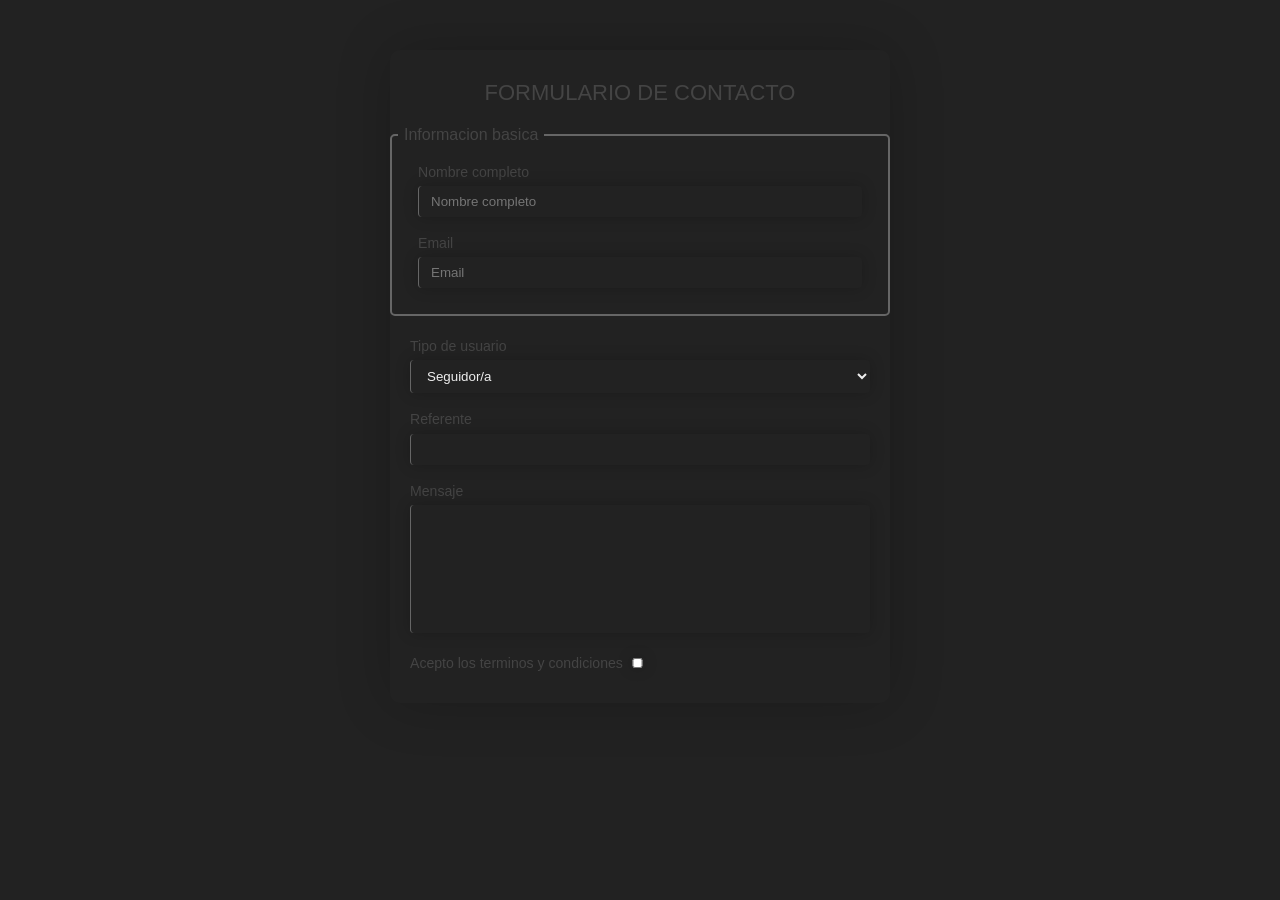
<file: web/index.html>
<!DOCTYPE html>
<!--
Este codigo se creo en la parte del video 5:57:00 al 06:44:00 y trata sobre formularios 
como por ejemplo como agregar labels, inputs, texareas etc...
-->
<html>
    <head>
        <title>Textarea</title>
        <meta charset="UTF-8">
        <meta name="viewport" content="width=device-width, initial-scale=1.0">
        <link href="Css/stylesTextArea.css" rel="stylesheet" type="text/css"/>

    </head>
    <body>

        <form>
            <h2>
                Formulario de contacto
            </h2> 




            <!-- SIMPLE INPUTS -->

            <fieldset>
                <legend>Informacion basica</legend>
            <div class="form_input">
                <label for="nombre">Nombre completo</label>
                <input type="text" placeholder="Nombre completo" id="nombre">

            </div>
            <div class="form_input">
                <label for="email" >Email</label>
                <input type="email" placeholder="Email" id="email">

            </div>
            
            </fieldset>

            <!-- SELECT Y OPTIONS -->


            <div class="form_input">
                <label>Tipo de usuario

                    <select name="type-of-user">
                        <option value="user1">Seguidor/a</option>
                        <option value="user2">Empresa</option>
                        <option value="user3">Otros</option>

                    </select>
                </label>
            </div>


            <!-- DATALIST Y OPTION -->
            <div class="form_input">
                <label>Referente

                    <input list="referente" name="referente">   
                    <datalist id="referente" >
                        <option value="Soy Dalto"></option>
                        <option value="Una empresa"></option>
                        <option value="Un amigo"></option>

                        </datalist>
                </label>
            </div>


            <!-- TEXTAREA -->


            <div class="form_input">
                <label for="mensaje" >Mensaje</label>
                <textarea rows="8" placeholder="Deja tu mensaje" id="mensaje">           
                </textarea>    
            </div>

            <!-- CECKBOX -->


            <div class="form_input">

                <label>Acepto los terminos y condiciones

                    <input type="checkbox" class="checkbox">

                </label>

            </div>




        </form>
    </body>
</html>
</file>
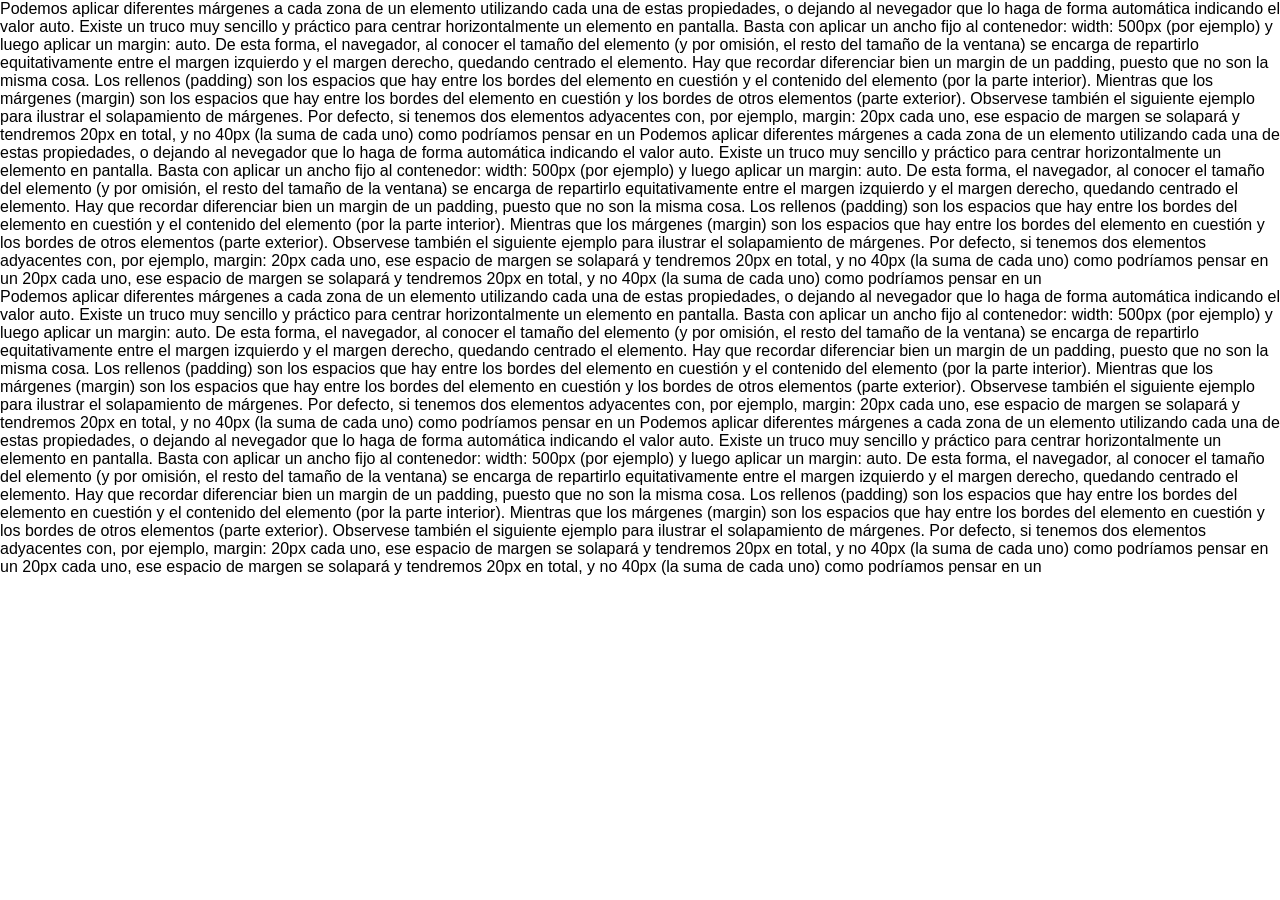
<file: web/indexBackground.html>
<!DOCTYPE html>
<!--
Click nbfs://nbhost/SystemFileSystem/Templates/Licenses/license-default.txt to change this license
Click nbfs://nbhost/SystemFileSystem/Templates/JSP_Servlet/Html.html to edit this template
-->
<html>
    <head>
        <title>TODO supply a title</title>
        <meta charset="UTF-8">
        <meta name="viewport" content="width=device-width, initial-scale=1.0">
        <link href="Css/stylesFondos.css" rel="stylesheet" type="text/css"/>
    </head>
    <body>
        
        Podemos aplicar diferentes márgenes a cada zona de un elemento utilizando cada una de estas propiedades, o dejando al nevegador que lo haga de forma automática indicando el valor auto.

Existe un truco muy sencillo y práctico para centrar horizontalmente un elemento en pantalla. Basta con aplicar un ancho fijo al contenedor: width: 500px (por ejemplo) y luego aplicar un margin: auto. De esta forma, el navegador, al conocer el tamaño del elemento (y por omisión, el resto del tamaño de la ventana) se encarga de repartirlo equitativamente entre el margen izquierdo y el margen derecho, quedando centrado el elemento.

    Hay que recordar diferenciar bien un margin de un padding, puesto que no son la misma cosa. Los rellenos (padding) son los espacios que hay entre los bordes del elemento en cuestión y el contenido del elemento (por la parte interior). Mientras que los márgenes (margin) son los espacios que hay entre los bordes del elemento en cuestión y los bordes de otros elementos (parte exterior).

Observese también el siguiente ejemplo para ilustrar el solapamiento de márgenes. Por defecto, si tenemos dos elementos adyacentes con, por ejemplo, margin: 20px cada uno, ese espacio de margen se solapará y tendremos 20px en total, y no 40px (la suma de cada uno) como podríamos pensar en un     
     
                
       Podemos aplicar diferentes márgenes a cada zona de un elemento utilizando cada una de estas propiedades, o dejando al nevegador que lo haga de forma automática indicando el valor auto.

Existe un truco muy sencillo y práctico para centrar horizontalmente un elemento en pantalla. Basta con aplicar un ancho fijo al contenedor: width: 500px (por ejemplo) y luego aplicar un margin: auto. De esta forma, el navegador, al conocer el tamaño del elemento (y por omisión, el resto del tamaño de la ventana) se encarga de repartirlo equitativamente entre el margen izquierdo y el margen derecho, quedando centrado el elemento.

    Hay que recordar diferenciar bien un margin de un padding, puesto que no son la misma cosa. Los rellenos (padding) son los espacios que hay entre los bordes del elemento en cuestión y el contenido del elemento (por la parte interior). Mientras que los márgenes (margin) son los espacios que hay entre los bordes del elemento en cuestión y los bordes de otros elementos (parte exterior).

Observese también el siguiente ejemplo para ilustrar el solapamiento de márgenes. Por defecto, si tenemos dos elementos adyacentes con, por ejemplo, margin: 20px cada uno, ese espacio de margen se solapará y tendremos 20px en total, y no 40px (la suma de cada uno) como podríamos pensar en un     
      
     20px cada uno, ese espacio de margen se solapará y tendremos 20px en total, y no 40px (la suma de cada uno) como podríamos pensar en un   
    
        <div class="box">
            
                  
       
     
     
        </div>
        
        Podemos aplicar diferentes márgenes a cada zona de un elemento utilizando cada una de estas propiedades, o dejando al nevegador que lo haga de forma automática indicando el valor auto.

Existe un truco muy sencillo y práctico para centrar horizontalmente un elemento en pantalla. Basta con aplicar un ancho fijo al contenedor: width: 500px (por ejemplo) y luego aplicar un margin: auto. De esta forma, el navegador, al conocer el tamaño del elemento (y por omisión, el resto del tamaño de la ventana) se encarga de repartirlo equitativamente entre el margen izquierdo y el margen derecho, quedando centrado el elemento.

    Hay que recordar diferenciar bien un margin de un padding, puesto que no son la misma cosa. Los rellenos (padding) son los espacios que hay entre los bordes del elemento en cuestión y el contenido del elemento (por la parte interior). Mientras que los márgenes (margin) son los espacios que hay entre los bordes del elemento en cuestión y los bordes de otros elementos (parte exterior).

Observese también el siguiente ejemplo para ilustrar el solapamiento de márgenes. Por defecto, si tenemos dos elementos adyacentes con, por ejemplo, margin: 20px cada uno, ese espacio de margen se solapará y tendremos 20px en total, y no 40px (la suma de cada uno) como podríamos pensar en un     
     
                
       Podemos aplicar diferentes márgenes a cada zona de un elemento utilizando cada una de estas propiedades, o dejando al nevegador que lo haga de forma automática indicando el valor auto.

Existe un truco muy sencillo y práctico para centrar horizontalmente un elemento en pantalla. Basta con aplicar un ancho fijo al contenedor: width: 500px (por ejemplo) y luego aplicar un margin: auto. De esta forma, el navegador, al conocer el tamaño del elemento (y por omisión, el resto del tamaño de la ventana) se encarga de repartirlo equitativamente entre el margen izquierdo y el margen derecho, quedando centrado el elemento.

    Hay que recordar diferenciar bien un margin de un padding, puesto que no son la misma cosa. Los rellenos (padding) son los espacios que hay entre los bordes del elemento en cuestión y el contenido del elemento (por la parte interior). Mientras que los márgenes (margin) son los espacios que hay entre los bordes del elemento en cuestión y los bordes de otros elementos (parte exterior).

Observese también el siguiente ejemplo para ilustrar el solapamiento de márgenes. Por defecto, si tenemos dos elementos adyacentes con, por ejemplo, margin: 20px cada uno, ese espacio de margen se solapará y tendremos 20px en total, y no 40px (la suma de cada uno) como podríamos pensar en un     
      
    
        20px cada uno, ese espacio de margen se solapará y tendremos 20px en total, y no 40px (la suma de cada uno) como podríamos pensar en un   

    </body>
   
</html>
</file>
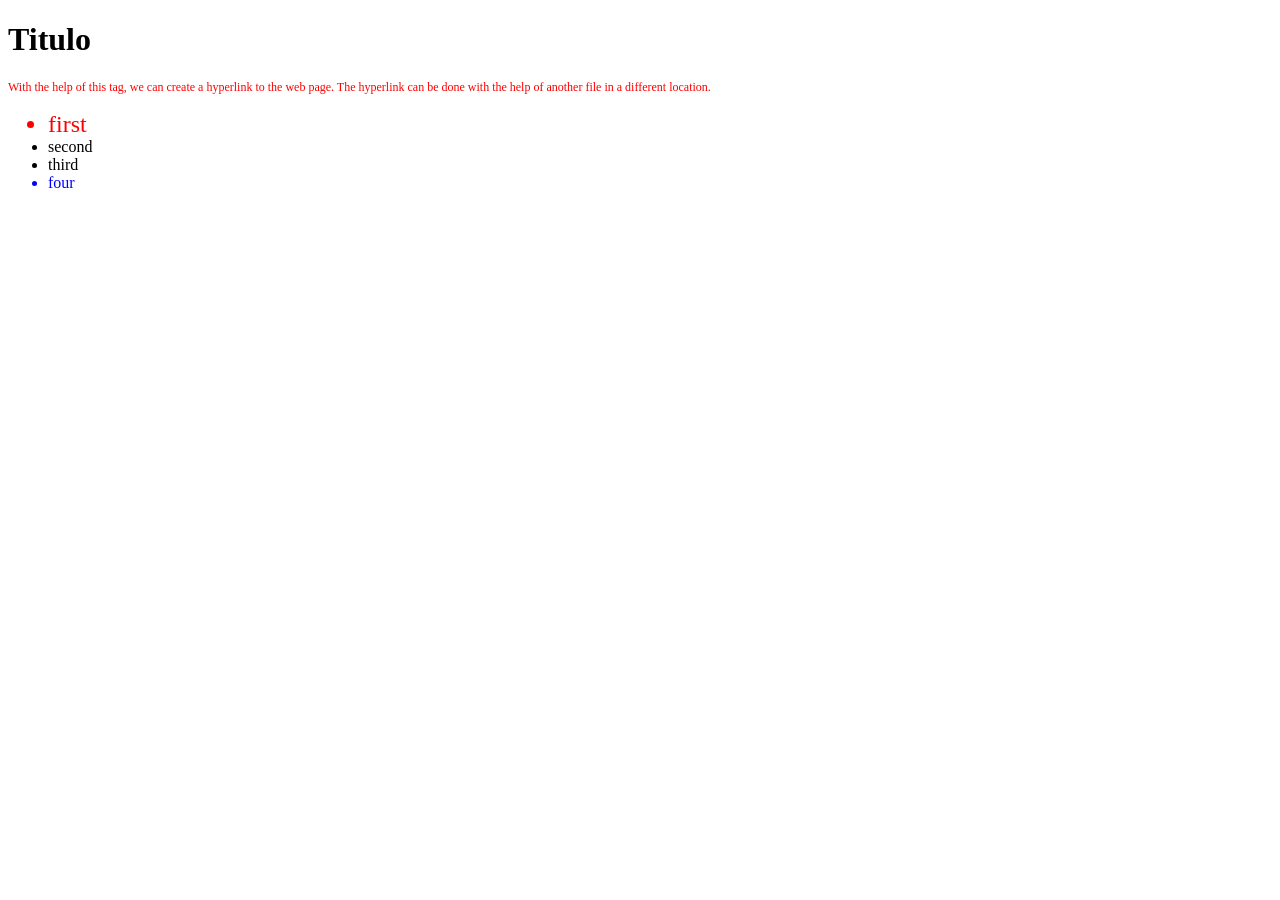
<file: web/indexCssClassId.html>
<!DOCTYPE html>
<!--
Este codigo se explica en la parte 01:56:00 del video y habla sobre los CSS y como se pueden integrar a nuestor 
documento html para darle formato
-->
<html>
    <head>
        <title>Enlazando CSS</title>
        <meta charset="UTF-8">
        <meta name="viewport" content="width=device-width, initial-scale=1.0">
        <link rel="stylesheet" href="Css/styles.css"> 
    </head>
    
        <h1>Titulo</h1>
        <p > 

            With the help of this tag, we can create a hyperlink to the web page. 
            The hyperlink can be done with the help of another file in a different
            location.
        </p>
        
        <ul>
            <!-- En esta parte podemos vemos como podemos dar formato por clase(.) y por id(#) y  -->
            <li class="faltante">first</li>
            <li>second</li>
            <li>third</li>
            <li id='ingediente_secreto'>four</li>
        </ul>

        
        
    
</html>
</file>
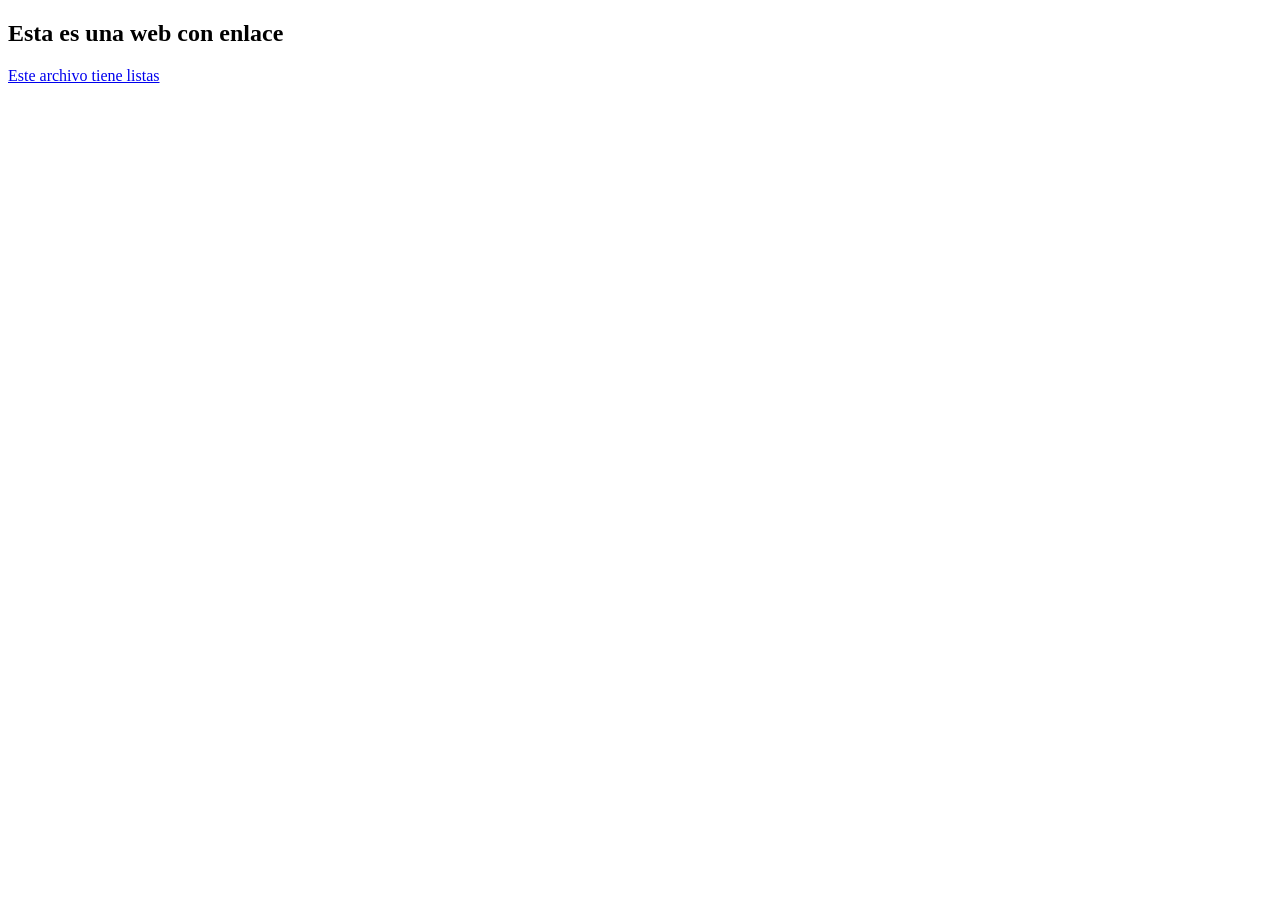
<file: web/indexEnlaces.html>
<!DOCTYPE html>
<!--
Este archivo trata sobre los enlaces  o la etiqueta <a> que crea a un enalce, ademas 
se trato atributos que pueden tener la etiqueta, en este caso href, target y title
Este codigo se trata en la 1:20 hrs del video
-->
<html>
    <head>
        <title>TODO supply a title</title>
        <meta charset="UTF-8">
        <meta name="viewport" content="width=device-width, initial-scale=1.0">
    </head>
    <body>
        
        <h2>Esta es una web con enlace</h2>
        <a href="indexListas.html" target="_blank" title="Este enalce utiliza blank">Este archivo tiene listas</a>
        
    </body>
</html>
</file>
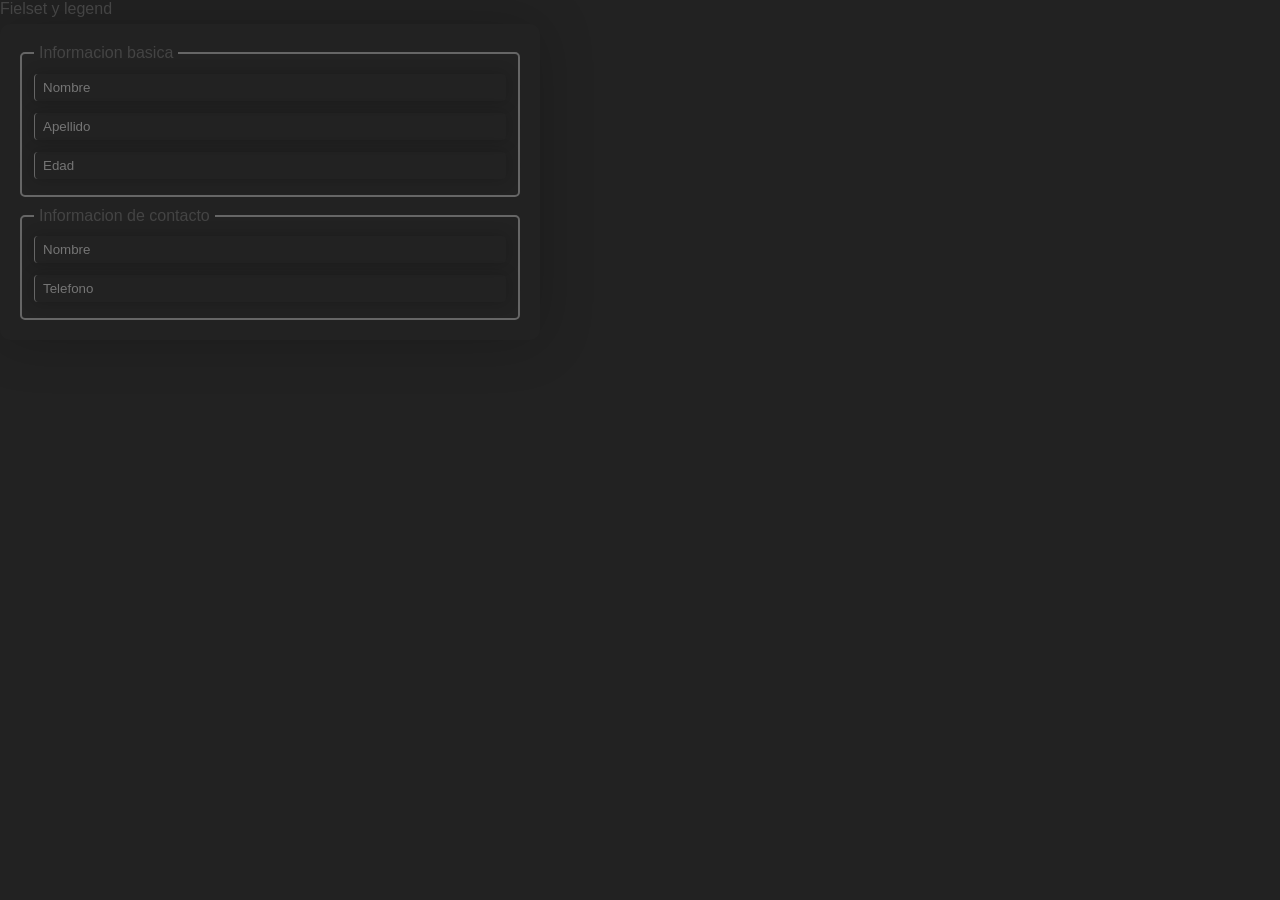
<file: web/indexFieldsets.html>
<!DOCTYPE html>
<!--
Esta parte del codigo
-->
<html>
    <head>
        <title>TODO supply a title</title>
        <meta charset="UTF-8">
        <meta name="viewport" content="width=device-width, initial-scale=1.0">
        <link href="Css/stylesFielset.css" rel="stylesheet" type="text/css"/>
    </head>

    <body>
        <div>Fielset y legend</div>


        <form> 

            <fieldset>
                <legend>Informacion basica</legend>
                <input type="text" placeholder="Nombre">
                <input type="text" placeholder="Apellido">
                <input type="number" placeholder="Edad">
            </fieldset>
            <fieldset>
                <legend>Informacion de contacto</legend>
            <input type="text" placeholder="Nombre">
            <input type="text" placeholder="Telefono">
            </fieldset>
        </form> 


    </body>
</html>
</file>
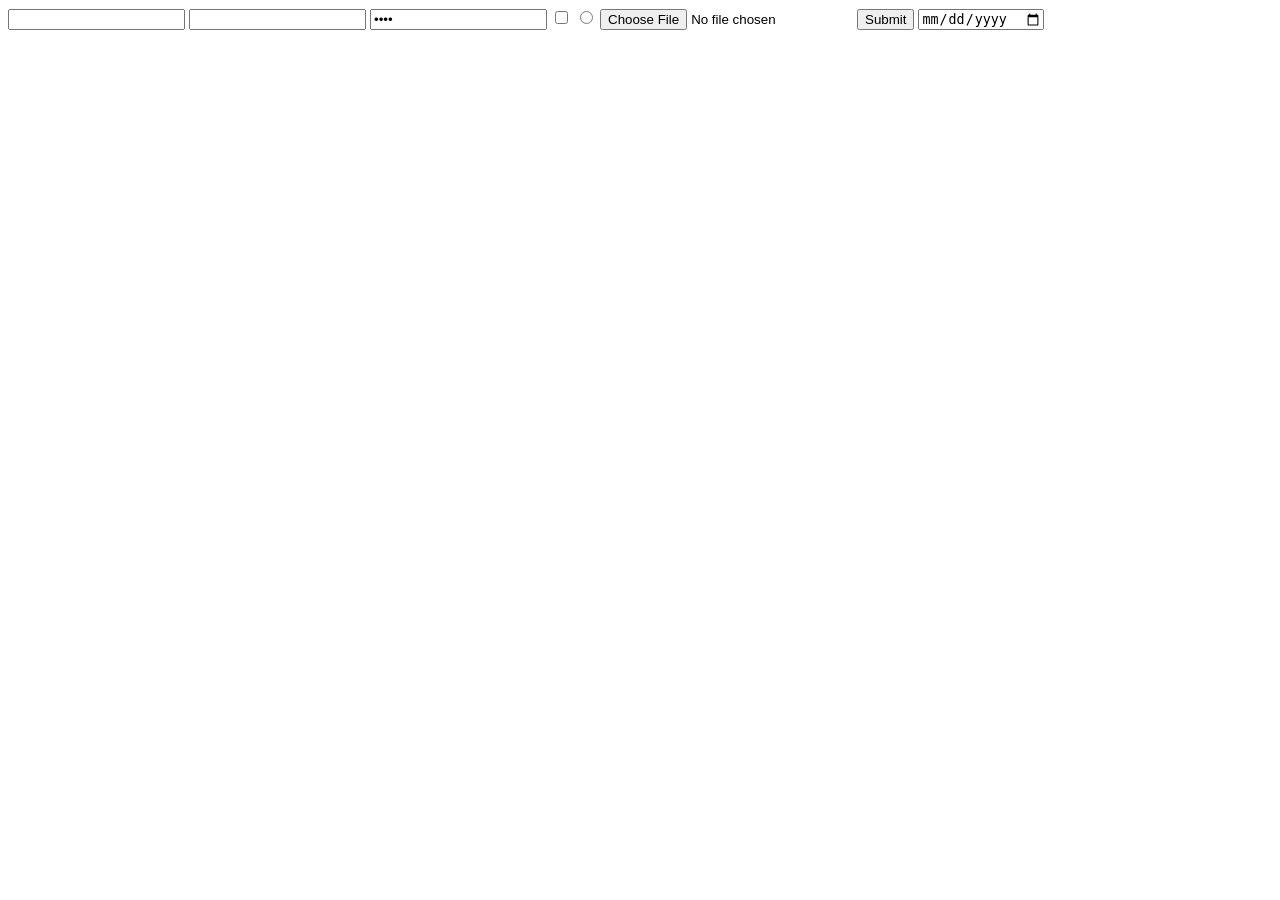
<file: web/indexFormulario.html>
<!DOCTYPE html>
<!--
Este codigo explica los formularios y esta en la tiempo 1:43:00 del video
Explica como podemos insertar formularios o la etiquea form y sus diferentes elementos que esta puede contener etiqueta input
Cada etiqueta puede tener atributos:
type: elige el tipo de elemento
name: se asiga el nombre, como si fuera una variable
minlegth: el minimo de caracteres que se deben ingresar
required: para hacer que se tenga que ingresar algo en el campo
placeholder: para escribir un texto que indique algo en el elemento
velue:indicar el valor que contiene
-->
<html>
    <head>
        <title>Formularios en HTML</title>
        <meta charset="UTF-8">
        <meta name="viewport" content="width=device-width, initial-scale=1.0">
    </head>
    <body>
        <form>
            <input type="text" name="username" minlength="8">
            <input type="email" name="email" required>
            <input type="password" name="password" placeholder="Escribe tu password" value="hola">            
            <input type="checkbox" name="aceptar">
            <input type="radio" name="aceptar">
            <input type="file">
            <input type="submit">
            <input type="date">
        </form>

    </body>
</html>
</file>
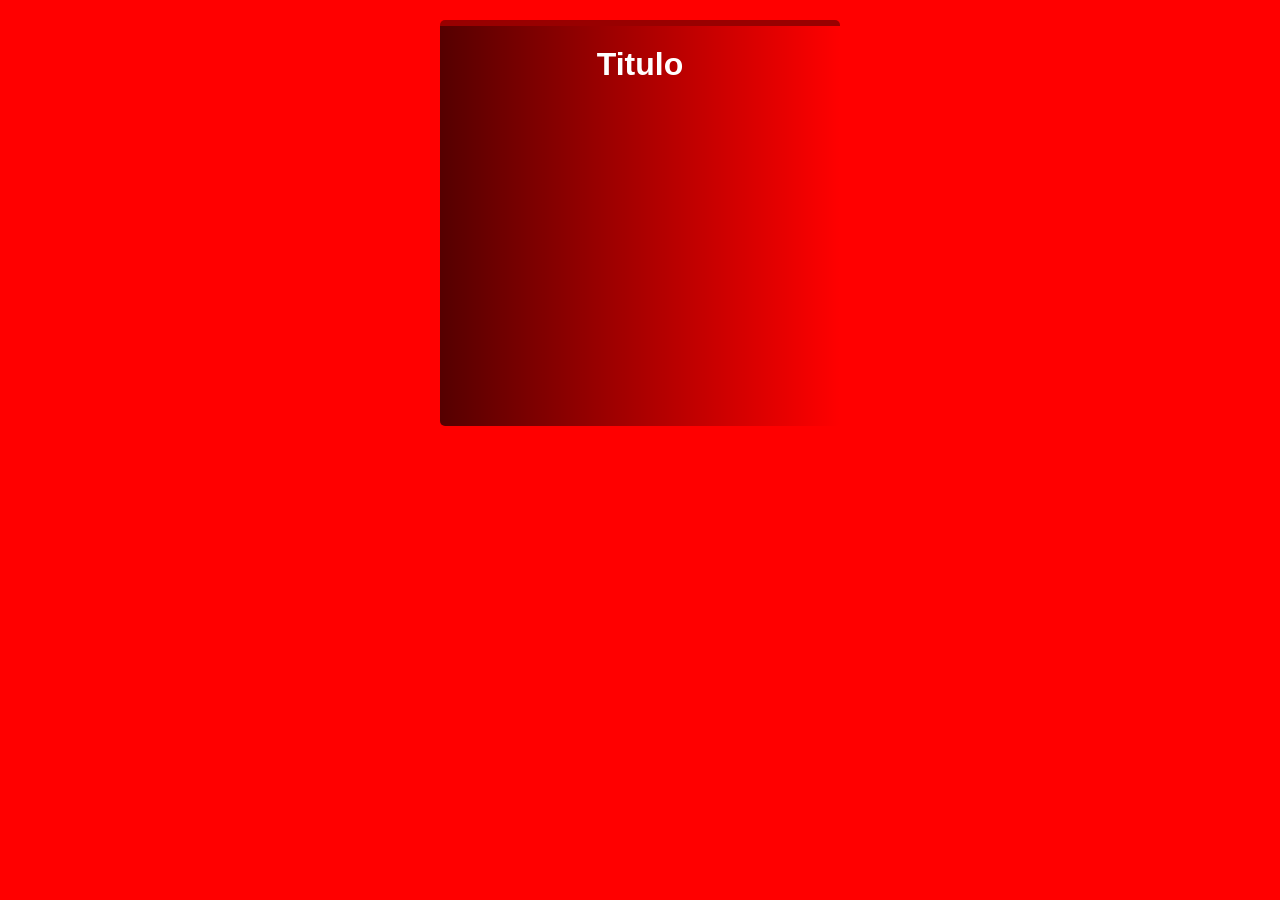
<file: web/indexGradientes.html>
<!DOCTYPE html>
<!--
Este codigo esta explicado en la parte de gradientes en la parte 05:05:00 del video
-->
<html>
    <head>
        <title>TODO supply a title</title>
        <meta charset="UTF-8">
        <meta name="viewport" content="width=device-width, initial-scale=1.0">
        <link href="Css/stylesGradientes.css" rel="stylesheet" type="text/css"/>
    </head>
    <body>
        <div class="box">
            <h1>Titulo</h1>
        
        </div>
    </body>
</html>
</file>
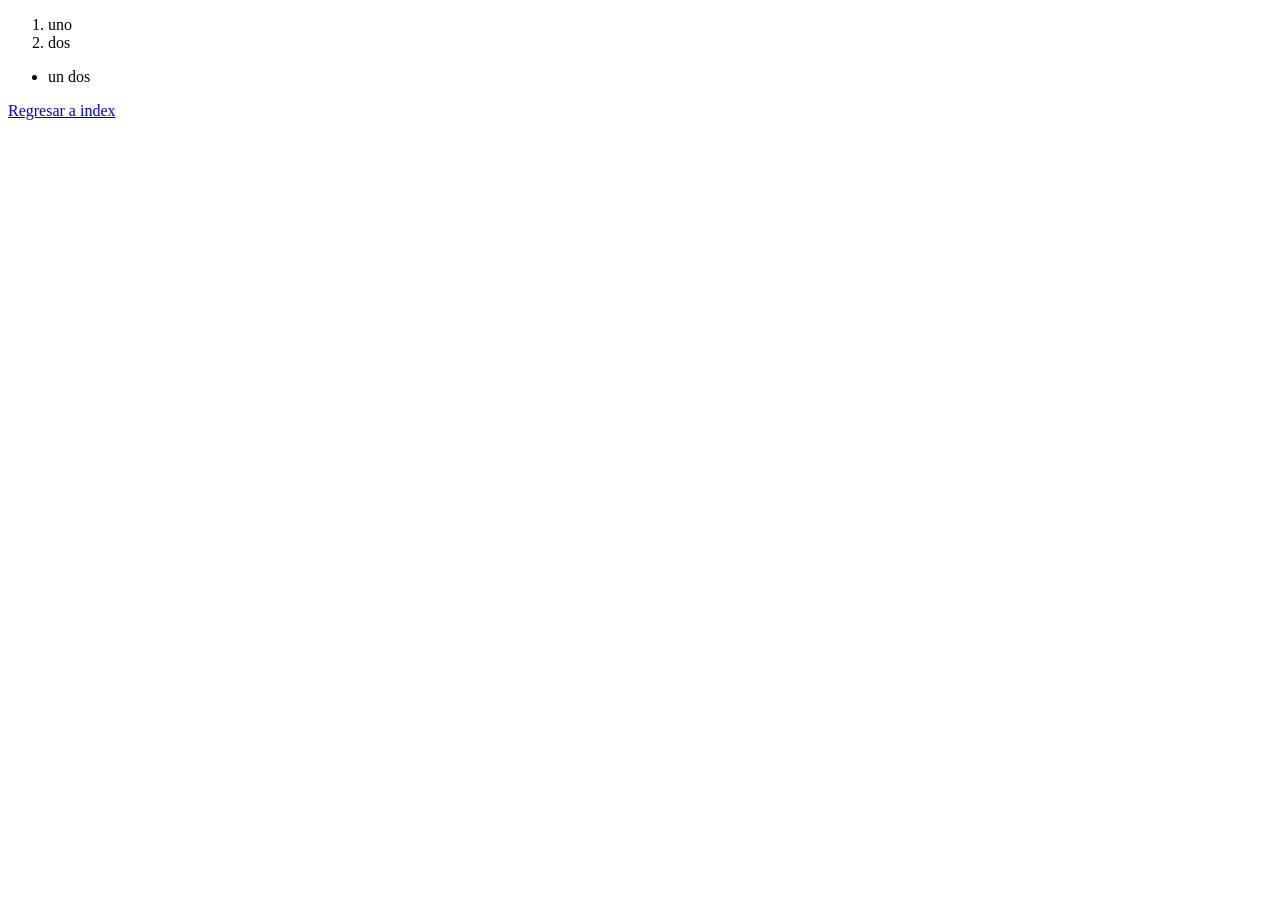
<file: web/indexListas.html>
<!DOCTYPE html>
<!--
Este codigo explica como se usan las etiquetas ol y li para generar listas ordenas y desordenadas
-->
<html>
    <head>
        <title>TODO supply a title</title>
        <meta charset="UTF-8">
        <meta name="viewport" content="width=device-width, initial-scale=1.0">
    </head>
    <body>
        <ol>
            <li>uno</li>
            <li>dos</li>
            
        </ol>
        <ul>
            
            <li>un dos</li>
        </ul>
        <a href="indexEnlaces.html">Regresar a index</a>
    </body>
</html>
</file>
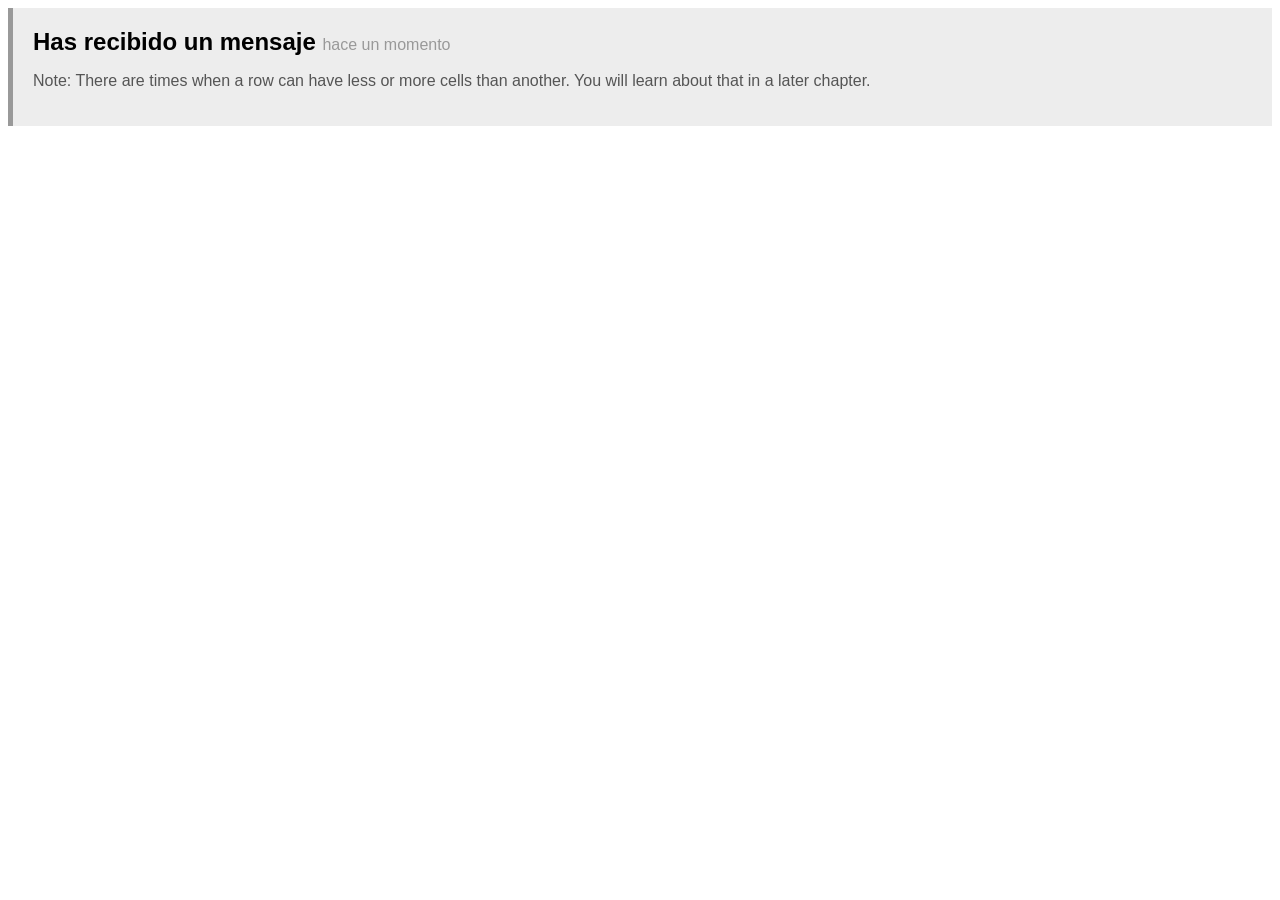
<file: web/indexMedidas.html>
<!DOCTYPE html>
<!--
Este codigo se explica en la parte 04:25:00 del video y explica los tipos de medidas
-->
<html>
    <head>
        <title>TODO supply a title</title>
        <meta charset="UTF-8">
        <meta name="viewport" content="width=device-width, initial-scale=1.0">
        <link href="Css/stylesMedidas.css" rel="stylesheet" type="text/css"/>
    </head>
    <body>
        <div> 
            
            <h1>Has recibido un mensaje <span>hace un momento</span></h1>
            <p>Note: There are times when a row can have less or more cells than another.
            You will learn about that in a later chapter.</p> 
        
        
        </div>
       
    </body>
</html>
</file>
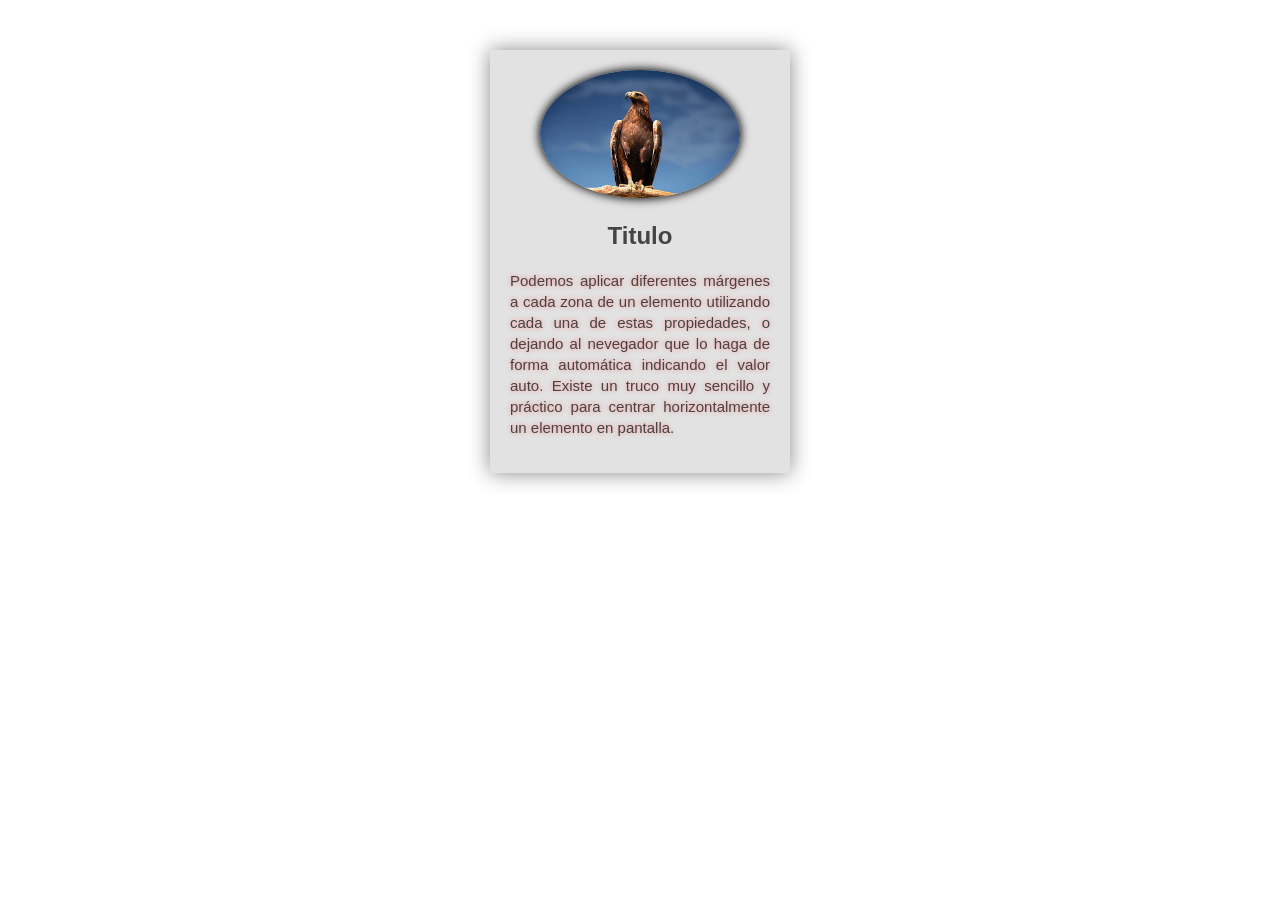
<file: web/indexSombras.html>
<!DOCTYPE html>
<!--
Click nbfs://nbhost/SystemFileSystem/Templates/Licenses/license-default.txt to change this license
Click nbfs://nbhost/SystemFileSystem/Templates/JSP_Servlet/Html.html to edit this template
-->
<html>
    <head>
        <title>TODO supply a title</title>
        <meta charset="UTF-8">
        <meta name="viewport" content="width=device-width, initial-scale=1.0">
        <link href="Css/stylesSombras.css" rel="stylesheet" type="text/css"/>
        
    </head>
    <body>
        <div class="box">
               <img src="aguilaReal.jpg" alt=""/>
            <h2>Titulo</h2>
            <p>
             
               Podemos aplicar diferentes márgenes a cada zona de un elemento utilizando cada una de estas propiedades, 
               o dejando al nevegador que lo haga de forma automática indicando el valor auto.
              Existe un truco muy sencillo y práctico para centrar horizontalmente un elemento en pantalla.
              
              
            </p>
            
            
        
        </div>
        
     
    </body>
</html>
</file>
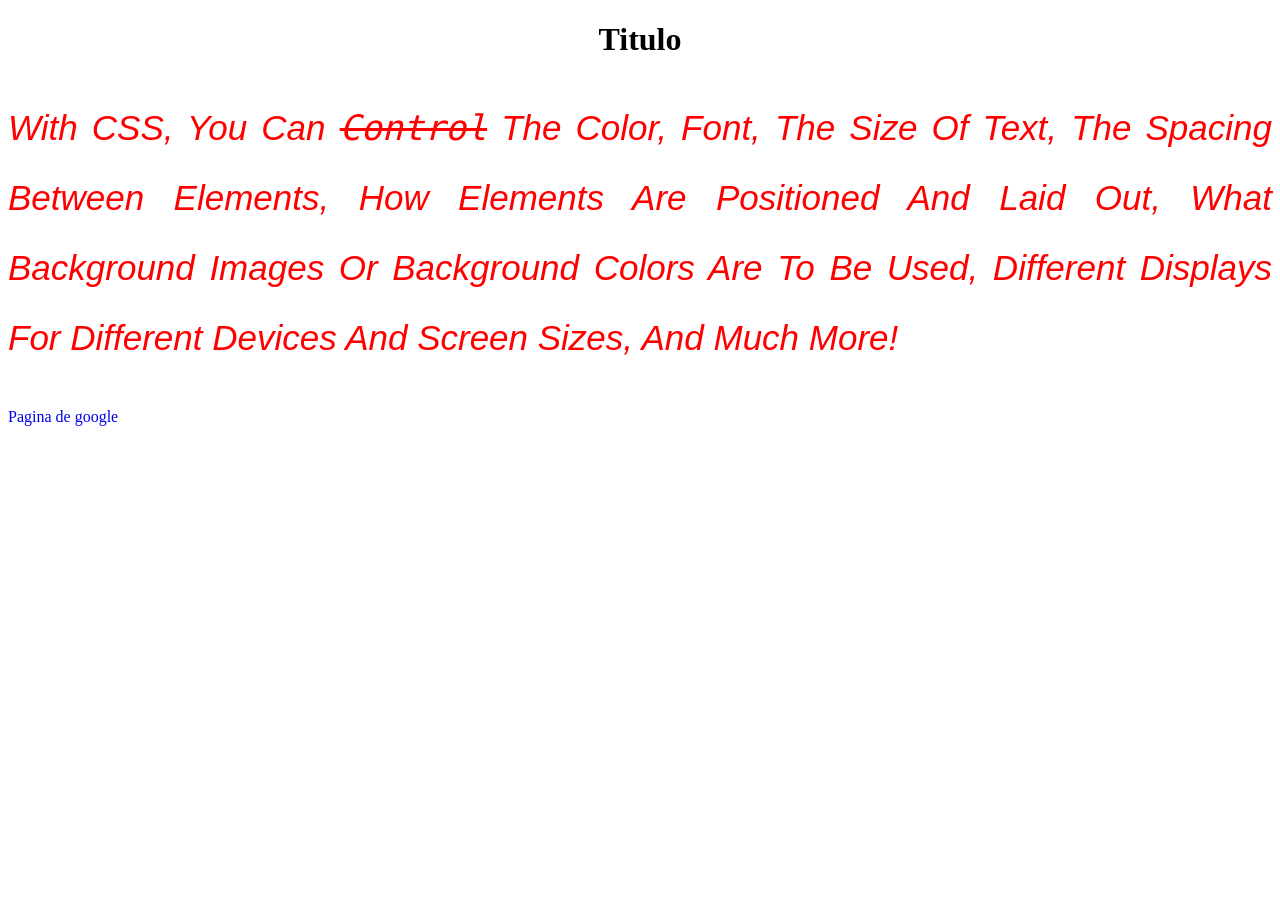
<file: web/indexTexto.html>
<!DOCTYPE html>
<!--
 Este codigo fue explicado en la parte 02:18:00 del video y trata sobre las propiedades de texto y las fuentes
-->
<html>
    <head>
        <title>Propiedades de Texto</title>
        <meta charset="UTF-8">
        <meta name="viewport" content="width=device-width, initial-scale=1.0">
        <link rel="stylesheet" href="Css/stylesTexto.css"/>
        
        <link rel="stylesheet" href=" Css/fonts.css">
        
        
    </head>
    <body>
        
        <h1>Titulo</h1>
        <p>
            With CSS, you can <samp>control</samp> the color, font, the size of text, the spacing between elements,
            how elements are positioned and laid out, what background 
            images or background colors are to be used, different displays for different devices and screen 
            sizes, and much more!
        
        </p>
        
        <a href=" https://www.google.com"  > Pagina de google</a>     
        
    </body>
</html>
</file>
<file: web/Css/stylesTextArea.css>
/*

Este codigo se creo en la parte del video 5:57:00 al 06:44:00 y trata sobre formularios 
como por ejemplo como agregar labels, inputs, texareas etc...

*/
/* 
    Created on : 11 ene 2025, 16:38:04
    Author     : gueko
*/


body{
    margin: 0;
    font-family: sans-serif;
    color: #444;
    background-color: #222;

}

input, textarea, select{

    width:100%;
    box-sizing: border-box;
    padding: 8px 12px;
    border: none;
    border-left: 1px solid #666;
    box-shadow: 0px 0px 15px #0003;
    background-color: transparent;
    border-radius: 4px;
    color: #eee;

}

option{
    background-color:#222;

}

textarea{

    min-width: 100%;
    resize: none;
    min-height: 100px;
    font-family: sans-serif;
    font-size: 12px;

}

h2{
    text-align: center;
    margin: 0;
    margin-bottom: 10px;
    text-transform: uppercase;
    font-weight: 100;
    font-size: 22px;
    padding: 10px;

}

form{
    background-color: transparent;
    padding: 20px 0;
    max-width: 500px;
    margin: auto;
    box-shadow: 0px 0px 55px #0003;
    margin-top: 50px;
    border-radius: 10px;

}

.form_input{

    padding: 6px 20px;

}

label{

    font-size:  .88em;
    line-height: 2;


}

.checkbox{

    width:auto;
    height: 10px;

}

fieldset{
    
    margin: 10px 0;
    border: 2px solid #666;
    border-radius: 5px;
    padding: 8px 6px 20px 6px;
}

legend{
    padding: 0 6px;
   
}
</file>
<file: web/Css/stylesFondos.css>
/*
Este archivo trata sobre como se tratan los fondos y se explica en la parte 04:50:29 
*/

/* 
    Created on : 7 ene 2025, 20:32:34
    Author     : gueko
*/
body{
    background-color: #15f0;
    margin: 0;
    font-family: sans-serif;
        
}

.box{
    width: 100%;
    height: 100%;
    margin: 20px;
    margin: 0;
    background-color: #f3e1;
    background-image: url([data-uri]);
     background-attachment: fixed;
    /*background-size: 100%;*/
   /* background-size: contain;*/
    background-size: cover;
    background-position: top;
    /*background-repeat: no-repeat;*/
    /*background-repeat: repeat-x;*/
    
   
    
    
    /*position: absolute;
    top:0;*/
    
    
}
</file>
<file: web/Css/styles.css>
/*
Este archivo 
*/
/* 
    Created on : 26 dic. 2024, 21:25:35
    Author     : gueko
*/

p{
    
    color: red;
    font-size: 12px;
}

/*Este es un ejemplo de una clase*/
.faltante {
    
    color:red;
    font-size: 24px;
}
/*Este un ejemplo de un id*/
#ingediente_secreto{
    
    color:blue;
}
</file>
<file: web/Css/stylesFielset.css>
/*

*/
/* 
    Created on : 3 feb 2025, 8:38:47
    Author     : gueko
*/



body{
    margin: 0;
    font-family: sans-serif;
    color: #444;
    background-color: #222;
    

}

input, textarea, select{

    width:100%;
    box-sizing: border-box;
    padding: 6px 8px;
    border: none;
    border-left: 1px solid #666;
    box-shadow: 0px 0px 15px #0003;
    background-color: transparent;
    border-radius: 4px;
    color: #ddd;
    margin:6px 0;

}


form{
    background-color: transparent;
    padding: 10px 20px;
    max-width: 500px;
    margin: auto;
    box-shadow: 0px 0px 55px #0003;
    margin-top: 50px;
    border-radius: 10px;
    margin: 6px 0;

}

fieldset{
    
    margin: 10px 0;
    border: 2px solid #666;
    border-radius: 5px;
}

legend{
    padding: 0 5px;
   
}
</file>
<file: web/Css/stylesGradientes.css>
/*
Este codigo explica como se usan los gradientes se explica en la parte 05:06:51 del video
*/
/* 
    Created on : 8 ene 2025, 20:01:59
    Author     : gueko
*/
body{
    background-color:  red;
    margin: 0;
    
}

.box{
    width: 400px;
    height: 400px;
    /*background: radial-gradient(green,#000a);*/
    /*background: conic-gradient(green,#000a);*/
    
        background: linear-gradient(to left, transparent,#000a);
    /*background: linear-gradient(transparent,#000a);*/
    margin: 0;
    border-radius: 5px;
    margin: auto;
    margin-top: 20px;
    border-top: 6px solid #900;
    
    
    
    
}

h1{
    margin: 0;
    color:#fff;
    text-align: center;
    padding: 20px;
    font-family:  sans-serif;
     
    
}
</file>
<file: web/Css/stylesMedidas.css>
div{
    background:  #ededed;
    padding: 20px;
    font-family:  sans-serif;
    border-left: 5px solid #999;
        
}

h1{
    margin: 0;
    font-size: 24px;
        
}

span{
    color:#999;
    font-size:16px;
    font-weight: 100;
        
}

p{
  color:#555;  
    
}
</file>
<file: web/Css/stylesSombras.css>
/*
Esta parte explica sobre las sombras y esta en la parte 5:17:03
*/
/* 
    Created on : 8 ene 2025, 20:23:40
    Author     : gueko
*/


body{
    
    margin: 0;
    
    
}

.box{
    width: 300px;
    /*height: 400px;*/
    background: #e2e2e2;
    margin: auto;
    margin-top: 50px;
    box-shadow: 0 0 20px 0 #0007;
    padding: 20px;
    box-sizing: border-box;
        
    font-family: sans-serif;
    color: #444;
    
    text-align: center;
    
    
    
}

p{
   list-style: none;
   text-align: justify;
   font-size: 15px;
   line-height: 1.4;
   text-shadow: 0 0 5px #f88;
        
}

img{
    width: 200px;
    border-radius: 100%;
    margin:auto;
    box-shadow: 0 0 10px 1px #000;
    /*
    Con esta propiedad crea una sombra a imagenes png que tienen no tinen fondo
    
    filter:drop-shadow(0 0 3px #f92);
    
    */
    
}
</file>
<file: web/Css/stylesTexto.css>
/*
Este codigo css explica las propiedades que tinen 
*/



p{
    
    color:red;
    font-family: sans-serif;
    font-size: 35px;
    font-weight:400;
    font-style:oblique;
    text-align:justify;
    line-height: 2;
    line-padding: 1px;
    text-transform: capitalize;
   
    
}


h1{
    text-align: center;
    
    
}

samp{
    
   text-decoration: line-through;  
    
}

a{
    
    text-decoration: none;
}
</file>
<file: web/Css/fonts.css>
/*
Este codigo CSS trato sobre las tipografias externas, lo que quiere decir es como descargar e
insertar las tipografias a nuestra pagina utilizando archivos externos
*/


@font-face{
    
    font-family: "Lato";
    src:url("Lato/Lato-Regular.ttf") format("truetype");
    font-weight: 400;
 
}

@font-face{
    
    font-family: "Lato";
    src:url("Lato/Lato-Black.ttf") format("truetype");
    font-weight: 900;
    
}

@font-face{
    
    font-family: "Lato";
    src:url("Lato/Lato-Light.ttf") format("truetype");
    font-weight: 100;
         
    
}
</file>
